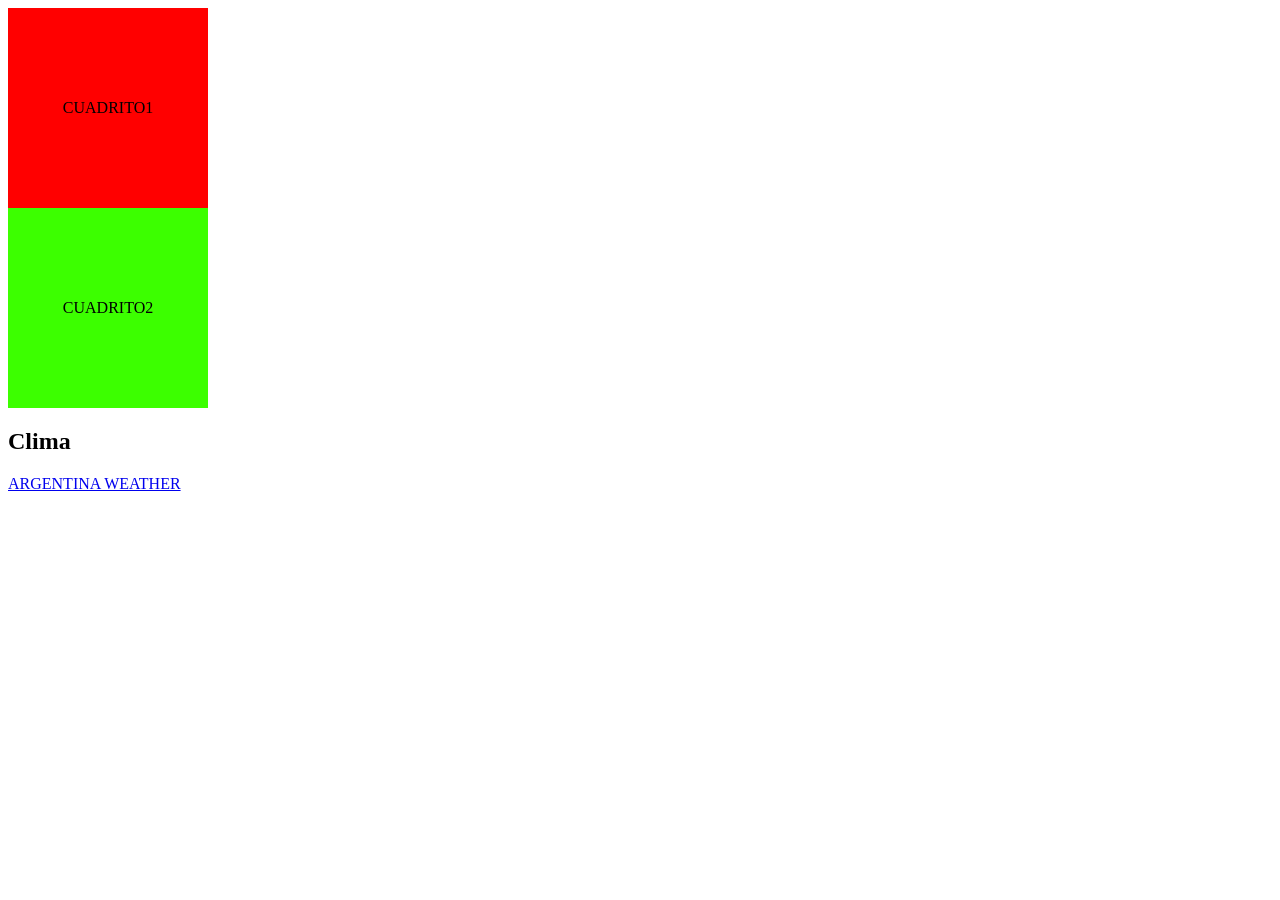
<file: paginaweb2.html>
<!DOCTYPE html>
<html lang="en">
<head>
    <meta charset="UTF-8">
    <meta name="viewport" content="width=device-width, initial-scale=1.0">
    <title>Document</title>
    <link rel="stylesheet" href="style.css">
</head>
<body>

    <div class="cuadrito1">CUADRITO1</div>
    <div class="cuadrito2">CUADRITO2</div>

    <!-- Widget del clima -->
    <h2>Clima</h2>

    <a class="weatherwidget-io" 
       href="https://forecast7.com/es/n38d42n63d62/argentina/" 
       data-label_1="ARGENTINA" 
       data-label_2="WEATHER" 
       data-theme="original">
       ARGENTINA WEATHER
    </a>

    <script>
    !function(d,s,id){
        var js,fjs=d.getElementsByTagName(s)[0];
        if(!d.getElementById(id)){
            js=d.createElement(s);
            js.id=id;
            js.src='https://weatherwidget.io/js/widget.min.js';
            fjs.parentNode.insertBefore(js,fjs);
        }
    }(document,'script','weatherwidget-io-js');
    </script>

</body>
</html>
</file>
<file: style.css>
.cuadrito1{
    width: 200px;
    height: 200px;
    background-color:red;
    text-align: center;
    display: flex;
    align-items: center;
    justify-content: center;
    animation: cambio_color 5s infinite;
}
.cuadrito2{
    width: 200px;
    height: 200px;
    background-color:rgb(60, 255, 0);
    text-align: center;
    display: flex;
    align-items: center;
    justify-content: center;
    animation: cambio_color_fondo 5s infinite;
    animation: cambio_estilo_fuente 1s infinite;
}

@keyframes cambio_color{
    0%{color:blue;}
    50%{color:purple;}
    100%{color:aqua;}
}

@keyframes cambio_color_fondo{
    0%{  background-color:blue;}
    50%{ background-color:blueviolet;}
    100%{background-color:aqua;}
}

@keyframes cambio_estilo_fuente{
    0%{  font-family:'Courier New', Courier, monospace}
    50%{  font-family:'Lucida Sans', 'Lucida Sans Regular', 'Lucida Grande', 'Lucida Sans Unicode', Geneva, Verdana, sans-serif}
    100%{ font-family:Impact, Haettenschweiler, 'Arial Narrow Bold', sans-serif}
}

@keyframes rebotar {
  0%   { transform: translateY(0); }
  50%  { transform: translateY(-20px); }
  100% { transform: translateY(0); }

@keyframes rotar {
  0%   { transform:rotate(15deg);}
  50%  { transform: rotate(0deg);}
  100% { transform: rotate(15deg);}
}
</file>
